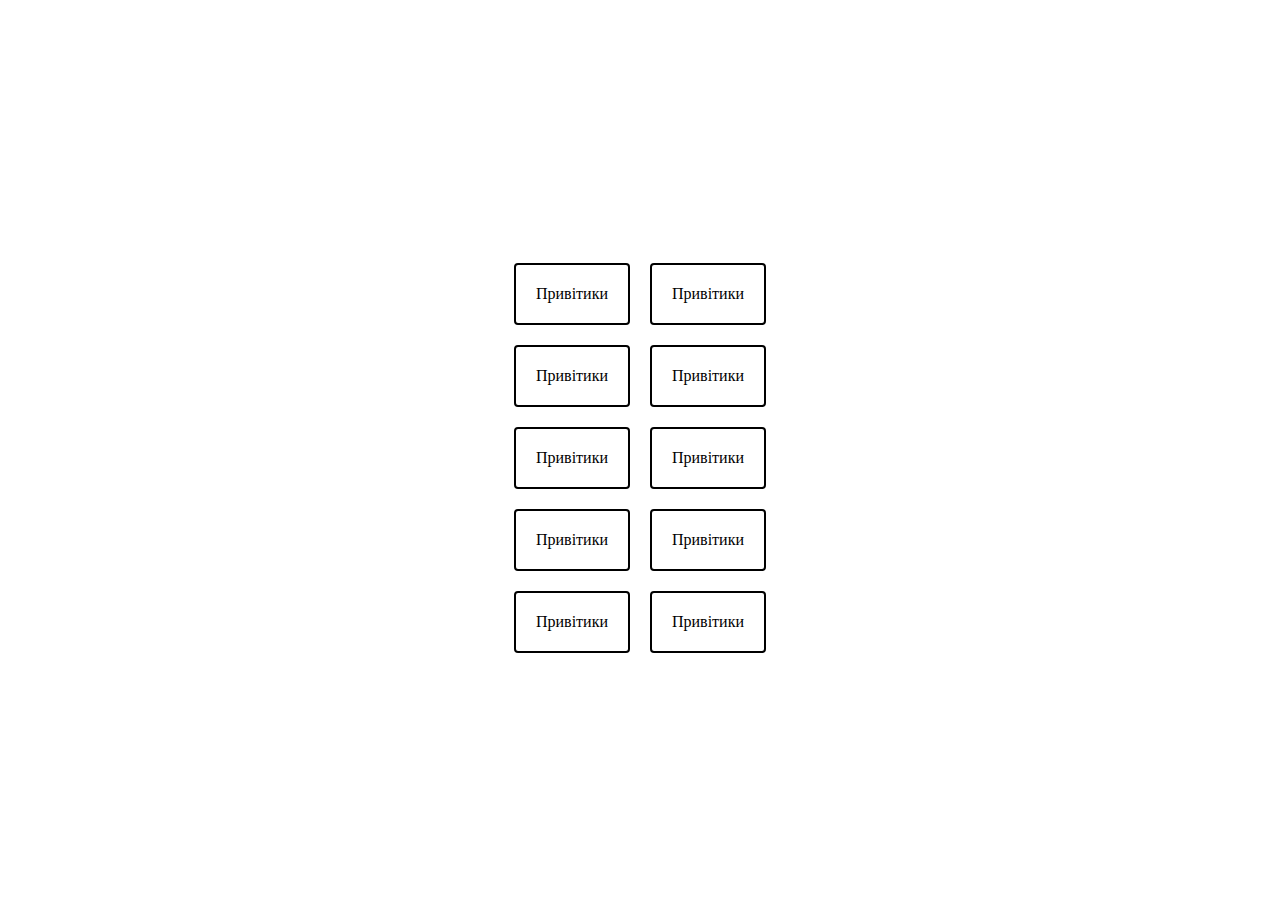
<file: DZ_3/homework_1/index.html>
<!DOCTYPE html>
<html lang="en">
<head>
    <meta charset="UTF-8">
    <meta name="viewport" content="width=device-width, initial-scale=1.0">
    <meta http-equiv="X-UA-Compatible" content="ie=edge">
    <link rel="stylesheet" href="style.css">
    <title>Document</title>
</head>
<body>
    <section class="wrapper">
    <script src="index.js"></script>
    </section>
</body>
</html>
</file>
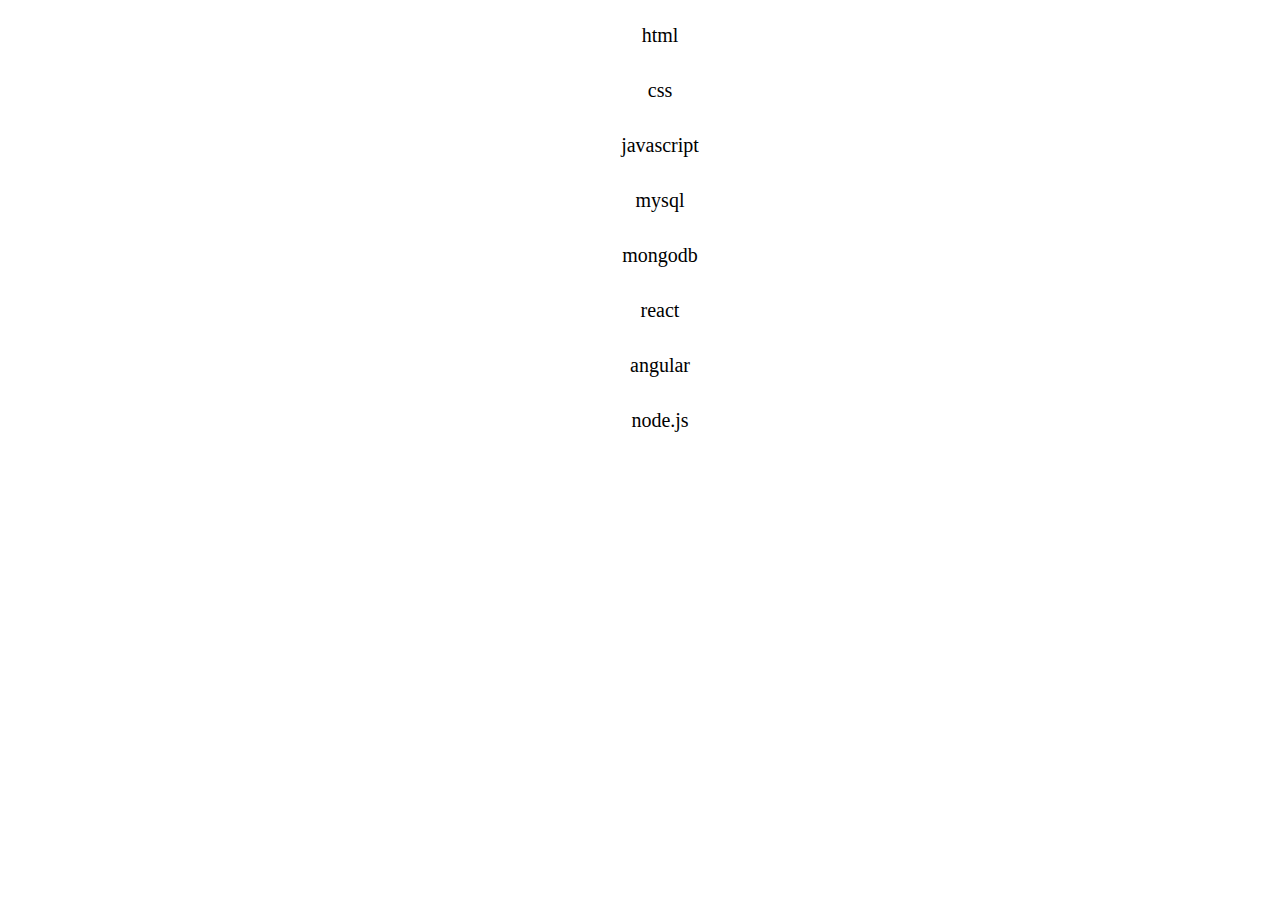
<file: DZ_3/homework_4/index.html>
<!DOCTYPE html>
<html lang="en">
<head>
    <meta charset="UTF-8">
    <meta name="viewport" content="width=device-width, initial-scale=1.0">
    <meta http-equiv="X-UA-Compatible" content="ie=edge">
    <link rel="stylesheet" href="style.css">
    <title>Document</title>
</head>
<body>
    <section>
    <script src="index.js"></script>
    </section>
</body>
</html>
</file>
<file: DZ_3/homework_1/style.css>
body{
    display: flex;
    flex-direction: column;
    gap: 20px;
    justify-content: center;
    align-items: center;
    height: 100vh;
}

.wrapper{
    display: grid;
    grid-template-columns: 2fr 2fr;
    gap: 20px;
}

div{
    display: flex;
    justify-content: center;
    align-items: center;
    border: 2px solid black;
    padding: 20px;
    border-radius: 4px;
}
</file>
<file: DZ_3/homework_4/style.css>
section{
    display: flex;
    flex-direction: column;
    text-align: center;
    justify-content: center;
    align-items: center;
}

ul>li{
    list-style-type: none;
    font-size: 20px;
}
</file>
